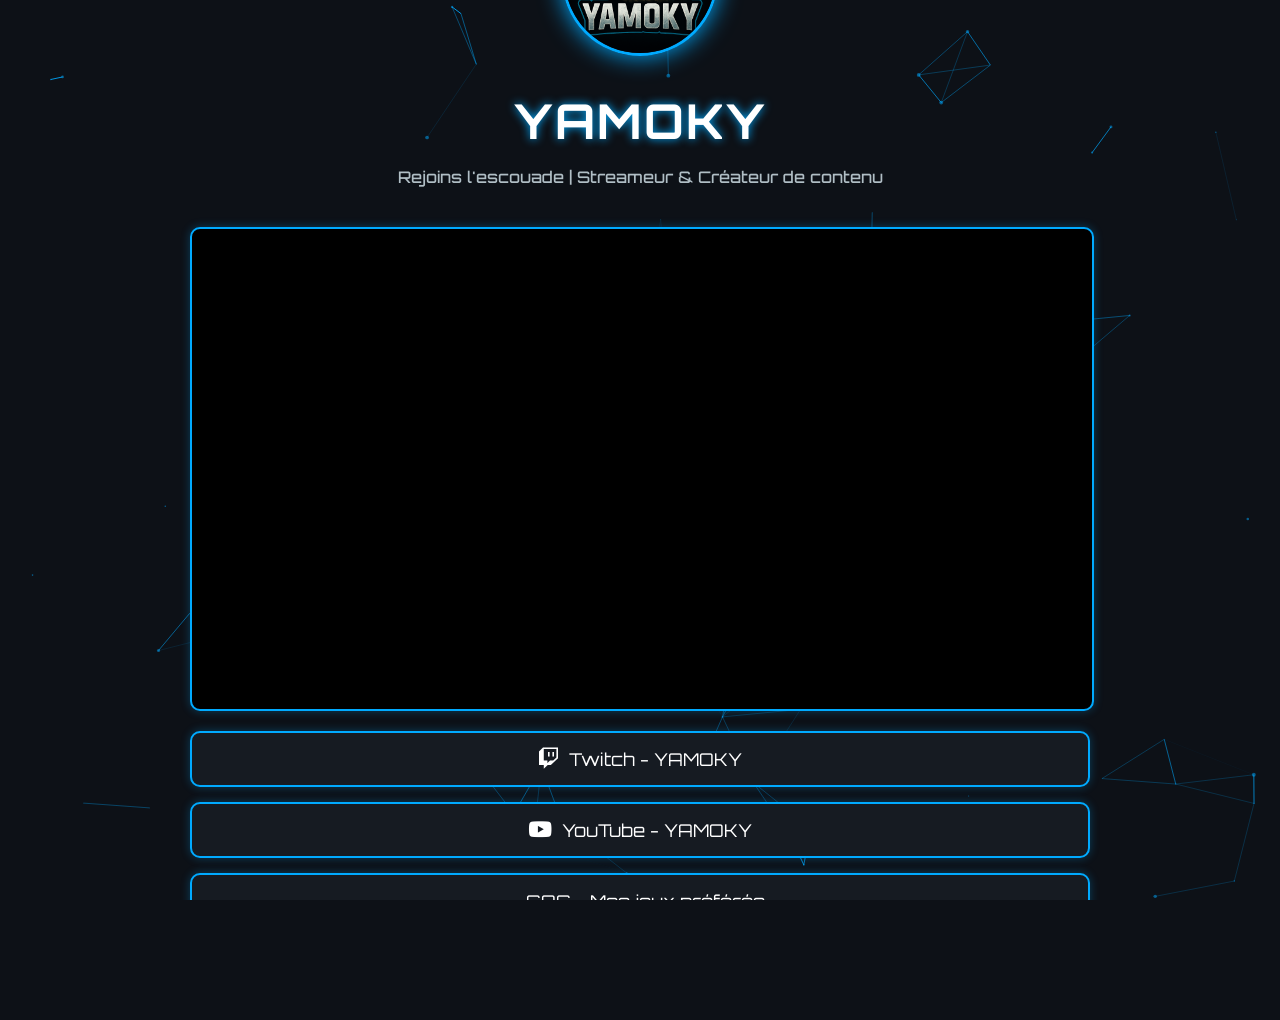
<file: index.html>
<!DOCTYPE html>
<html lang="fr">
<head>
    <meta charset="UTF-8">
    <meta name="viewport" content="width=device-width, initial-scale=1.0">
    <title>YAMOKY - Link in Bio</title>
    <link rel="stylesheet" href="style.css">
    <link rel="preconnect" href="https://fonts.googleapis.com">
    <link rel="preconnect" href="https://fonts.gstatic.com" crossorigin>
    <link href="https://fonts.googleapis.com/css2?family=Orbitron:wght@500;700&display=swap" rel="stylesheet">
    <link rel="stylesheet" href="https://cdnjs.cloudflare.com/ajax/libs/font-awesome/6.5.2/css/all.min.css">
</head>
<body>

    <div class="container">
        <canvas id="particle-canvas"></canvas>
        
        <div class="content">
            <div class="profile-section">
                <img src="asset/file_00000000f94451f6af779d3c26b63b80_conversation_id67ef7558-30a4-8003-a9b1-a2802264f0f5message_id22d41b38-10e6-4fff-94b7-0a3f8b09dde7.png" alt="Logo YAMOKY" class="profile-logo">
                <h1>YAMOKY</h1>
                <p class="bio-text">Rejoins l'escouade | Streameur & Créateur de contenu</p>
            </div>
            
            <div class="video-container">
                <iframe 
                    src="https://player.twitch.tv/?channel=yamoky&parent=yamoky.github.io&autoplay=false&muted=true"
                    height="100%"
                    width="100%"
                    frameborder="0"
                    scrolling="no"
                    allowfullscreen="true">
                </iframe>
            </div>
            <div class="links-section">
                <a href="https://www.twitch.tv/yamoky" class="link-button twitch" target="_blank">
                    <i class="fab fa-twitch"></i> Twitch - YAMOKY
                </a>
                <a href="https://www.youtube.com/yamoky" class="link-button youtube" target="_blank">
                    <i class="fab fa-youtube"></i> YouTube - YAMOKY
                </a>
                <a href="https://www.gog.com/u/yamoky" class="link-button gog" target="_blank">
                    <i class="fab fa-gog"></i> GOG - Mes jeux préférés
                </a>
                <a href="https://www.threads.net/@yamoky" class="link-button threads" target="_blank">
                    <i class="fab fa-threads"></i> Threads - Suivez-moi
                </a>
            </div>
        </div>
    </div>

    <script src="script.js"></script>
</body>
</html>
</file>
<file: style.css>
:root {
    --main-bg-color: #0d1117;
    --blue-glow: #00aaff;
    --button-bg: #161b22;
}

body, html {
    margin: 0;
    padding: 0;
    height: 100%;
    font-family: 'Orbitron', sans-serif;
    color: white;
    background-color: var(--main-bg-color);
    overflow: hidden;
}

/* Conteneur principal */
.container {
    position: relative;
    height: 100vh;
    display: flex;
    justify-content: center;
    align-items: center;
    text-align: center;
    padding: 20px;
    box-sizing: border-box;
}

/* Le canvas pour l'animation des particules */
#particle-canvas {
    position: absolute;
    top: 0;
    left: 0;
    width: 100%;
    height: 100%;
    z-index: 1;
}

/* Contenu de la page (superposé au canvas) */
.content {
    position: relative;
    z-index: 2;
    max-width: 900px; /* On a passé le max-width à 900px pour que tout s'aligne bien */
    width: 100%;
    padding: 20px;
}

/* Profil et texte */
.profile-logo {
    width: 150px;
    height: 150px;
    border-radius: 50%;
    border: 3px solid var(--blue-glow);
    box-shadow: 0 0 25px var(--blue-glow);
    margin-bottom: 20px;
    animation: glow-pulse 3s infinite alternate;
}

@keyframes glow-pulse {
    from {
        box-shadow: 0 0 10px var(--blue-glow);
    }
    to {
        box-shadow: 0 0 30px var(--blue-glow);
    }
}

h1 {
    font-size: 2.5em;
    font-weight: 700;
    margin: 10px 0;
    letter-spacing: 2px;
    text-shadow: 0 0 10px var(--blue-glow);
}

.bio-text {
    font-weight: 500;
    color: #b0bec5;
    margin-bottom: 40px;
}

/* Styles pour le lecteur vidéo Twitch */
.video-container {
    width: 100%;
    max-width: 900px; /* Nouvelle ligne pour que le lecteur ne dépasse pas 900px */
    aspect-ratio: 15 / 8; /* Le nouveau rapport d'aspect 900x480 */
    background-color: #000;
    border: 2px solid var(--blue-glow);
    border-radius: 10px;
    box-shadow: 0 0 10px rgba(0, 170, 255, 0.3);
    margin-bottom: 20px;
    overflow: hidden;
}

.video-container iframe {
    width: 100%;
    height: 100%;
}


/* Boutons de liens */
.links-section {
    display: flex;
    flex-direction: column;
    gap: 15px;
}

.link-button {
    display: flex;
    align-items: center;
    justify-content: center;
    padding: 15px;
    font-size: 1.1em;
    color: white;
    background-color: var(--button-bg);
    border: 2px solid var(--blue-glow);
    border-radius: 10px;
    text-decoration: none;
    box-shadow: 0 0 10px rgba(0, 170, 255, 0.3);
    transition: transform 0.2s, box-shadow 0.2s, background-color 0.2s;
}

.link-button i {
    margin-right: 10px;
    font-size: 1.2em;
}

.link-button:hover, .link-button:focus {
    transform: translateY(-5px);
    background-color: #212833;
    box-shadow: 0 0 25px var(--blue-glow), 0 0 5px var(--blue-glow);
}

/* Responsive pour les écrans plus larges */
@media (min-width: 768px) {
    h1 {
        font-size: 3em;
    }
}
</file>
